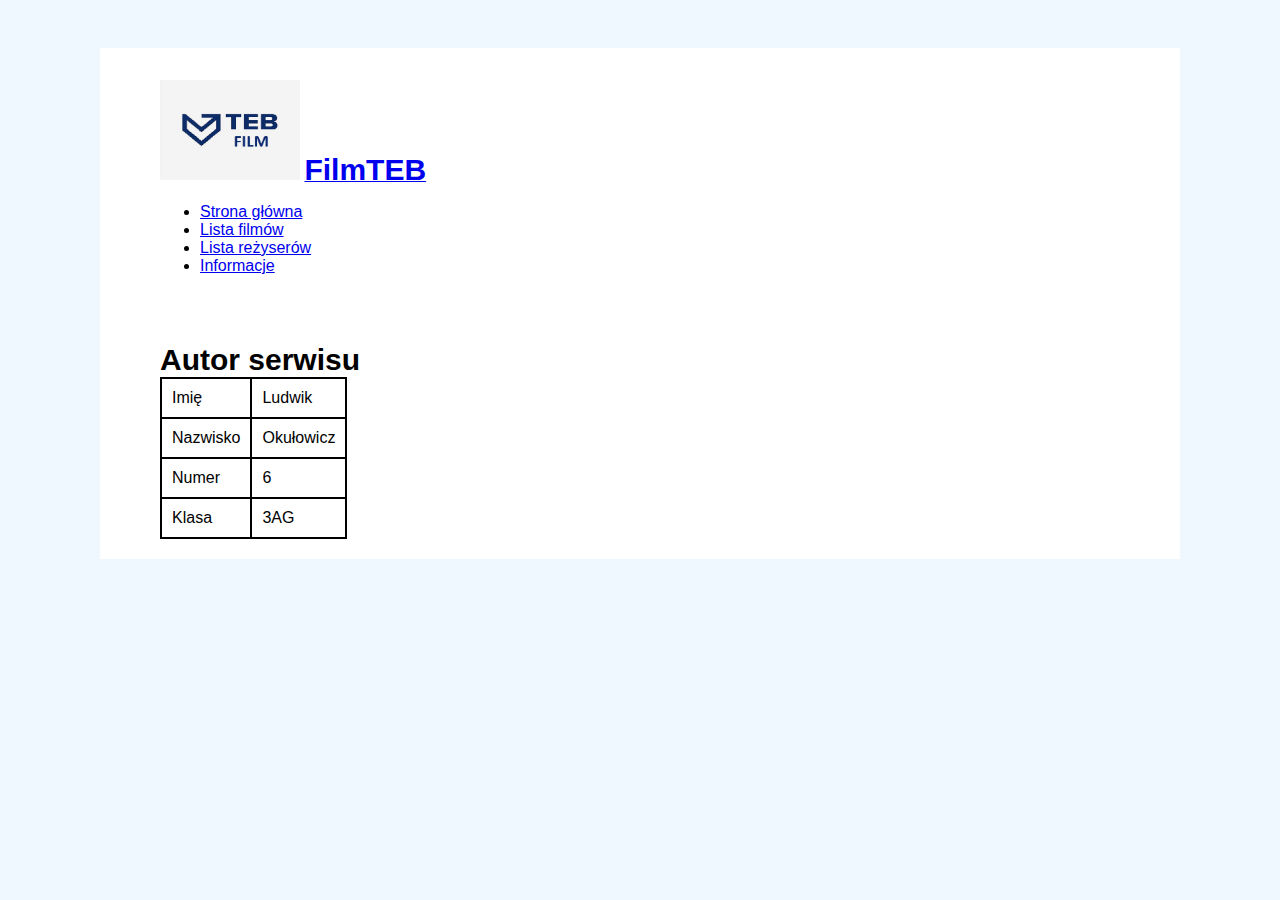
<file: about.html>
<!DOCTYPE html>
<html lang="en">
<head>
    <meta charset="UTF-8">
    <meta http-equiv="X-UA-Compatible" content="IE=edge">
    <meta name="viewport" content="width=device-width, initial-scale=1.0">
    <title>Document</title>
    <link rel="stylesheet" href="css/style.css">
</head>
<body>
    <header>
        <img class="teb-foto" src="zdj/tebfilm.jpg" alt="FilmTEB">
        <a href="about.html"><h1>FilmTEB</h1></a>
        <ul>
            <li>
                <a class="main-page" href="index.html">Strona główna</a>
            </li>
            <li>
                <a class="film-list" href="movies/movies.html">Lista filmów</a>
            </li>
            <li>
                <a class="directors-list" href="rez/directors.html">Lista reżyserów</a>
            </li>
            <li>
                <a class="inforamtion" href="about.html">Informacje</a>
            </li>
        </ul>
    </header>
    <section>
        <h1>Autor serwisu</h1>
        <table class="imie">
            <tr>
                <td>
                    Imię
                </td>
                <td>
                    Ludwik
                </td>
            </tr>
            <tr>
                <td>
                    Nazwisko
                </td>
                <td>
                    Okułowicz
                </td>
            </tr>
            <tr>
                <td>
                    Numer
                </td>
                <td>
                    6
                </td>
            </tr>
            <tr>
                <td>
                    Klasa
                </td>
                <td>
                    3AG
                </td>
            </tr>
        </table>
    </section>
</body>
</html>
</file>
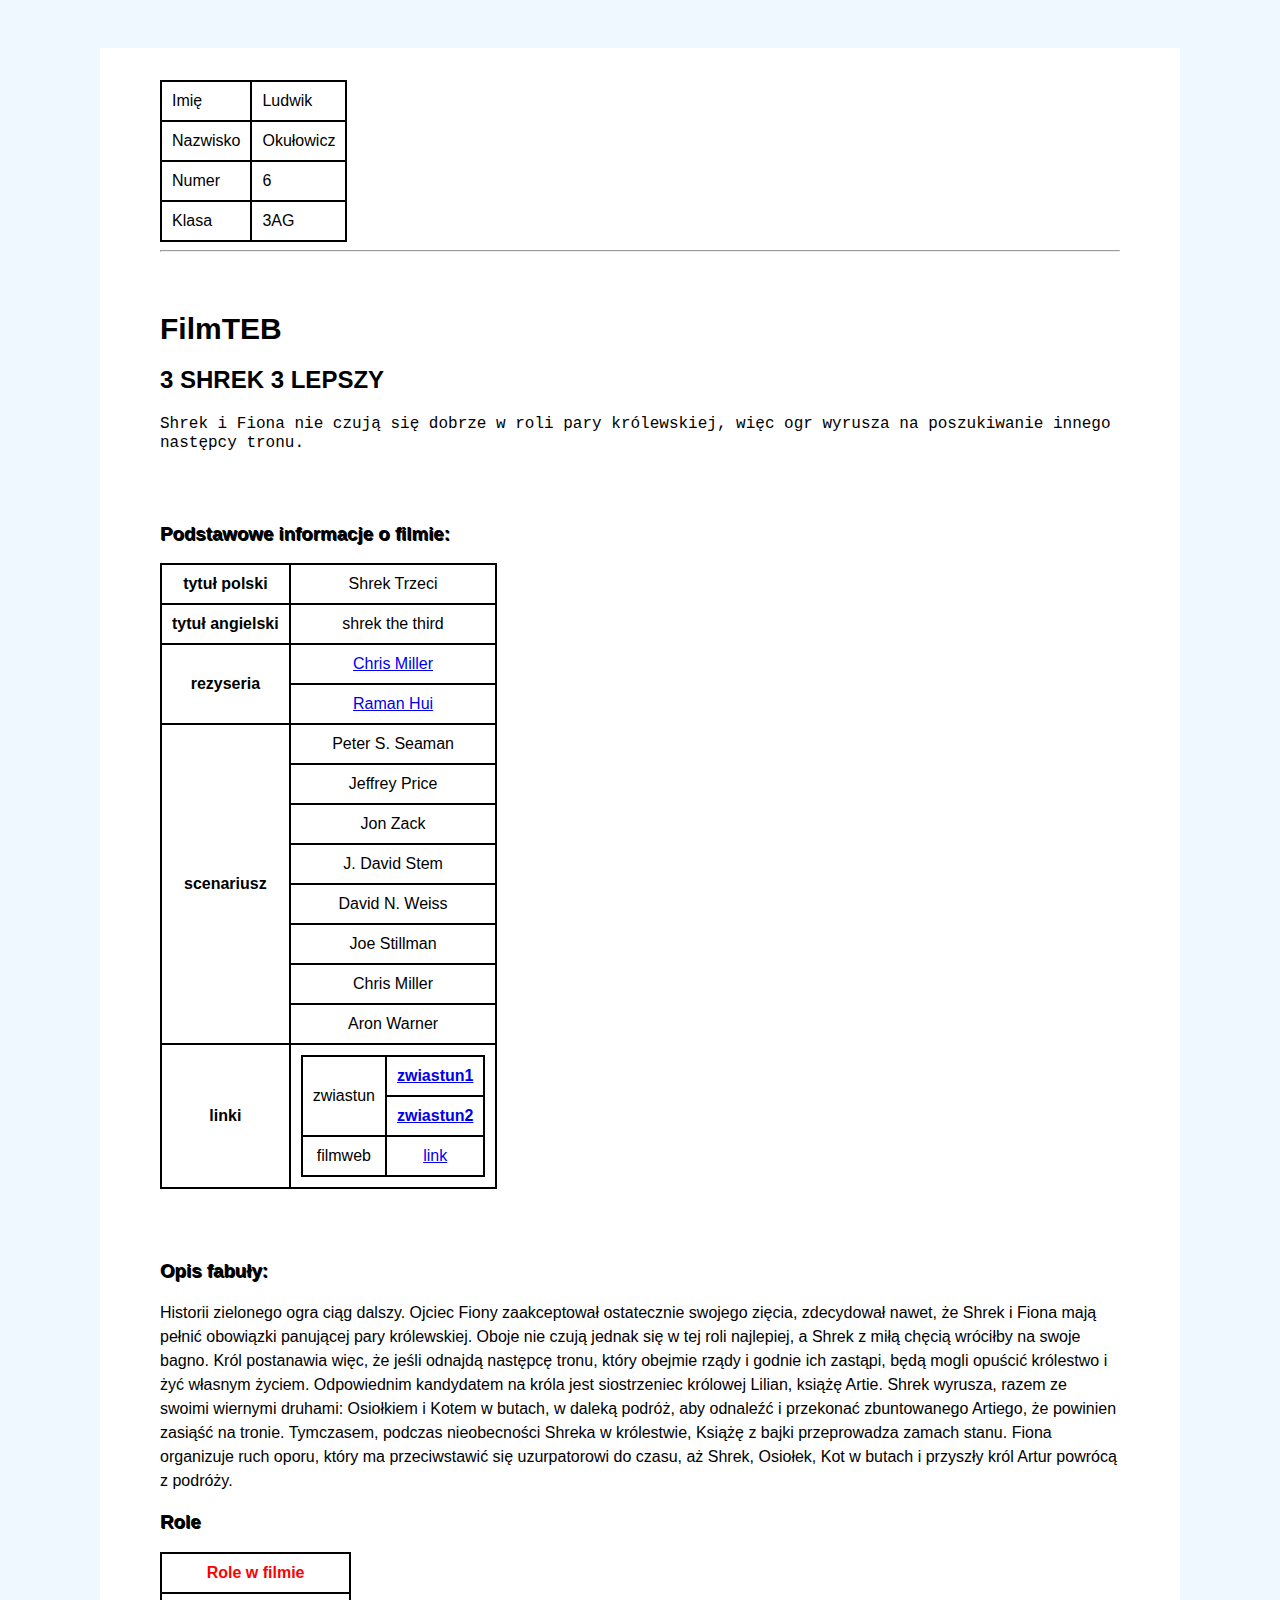
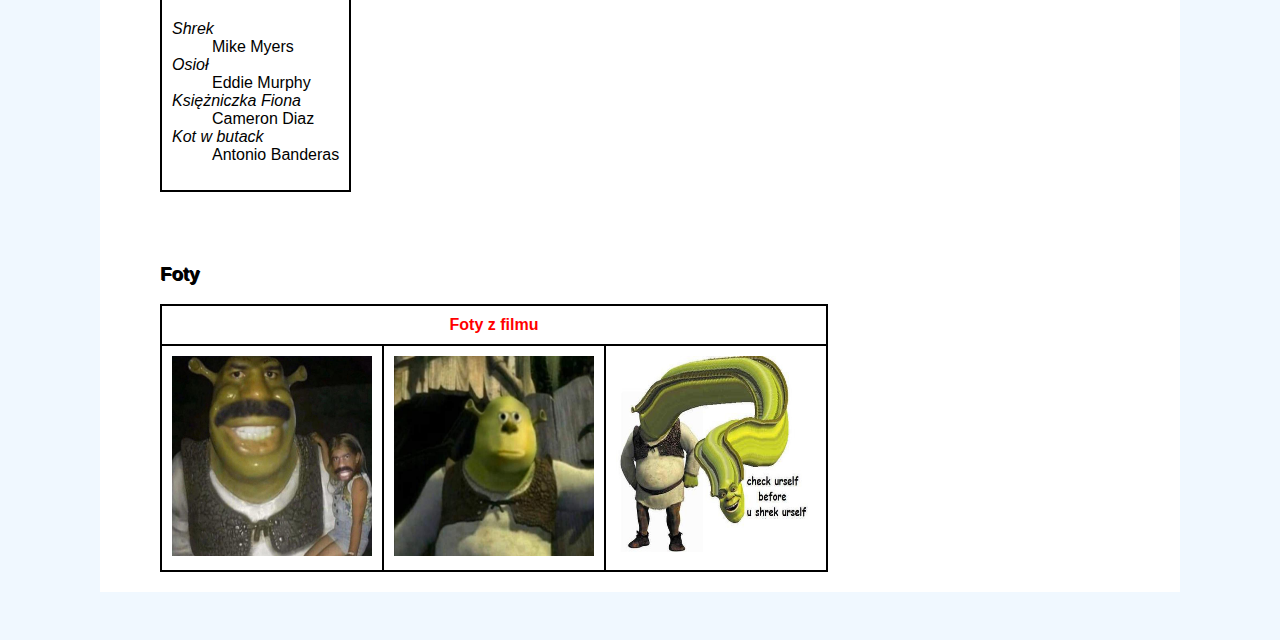
<file: movies/shrek.html>
<!DOCTYPE html>
<html lang="pl">

<head>
    <meta charset="UTF-8">
    <meta http-equiv="X-UA-Compatible" content="IE=edge">
    <meta name="viewport" content="width=device-width, initial-scale=1.0">
    <link rel="stylesheet" href="../css/style.css">
    <title>Document</title>
</head>

<body>
    <section>
        <table class="imie">
            <tr>
                <td>
                    Imię
                </td>
                <td>
                    Ludwik
                </td>
            </tr>
            <tr>
                <td>
                    Nazwisko
                </td>
                <td>
                    Okułowicz
                </td>
            </tr>
            <tr>
                <td>
                    Numer
                </td>
                <td>
                    6
                </td>
            </tr>
            <tr>
                <td>
                    Klasa
                </td>
                <td>
                    3AG
                </td>
            </tr>
        </table>
        <hr>
    </section>
    <header>
        <h1>FilmTEB</h1>
        <h2>3 Shrek 3 lepszy</h2>
        <span class="krotki-opis">Shrek i Fiona nie czują się dobrze w roli pary królewskiej, więc ogr wyrusza na
            poszukiwanie innego
            następcy
            tronu.
        </span>
    </header>
    <section class="info">
        <h3>Podstawowe informacje o filmie:</h3>
        <table>
            <tr>
                <th>tytuł polski</th>
                <td>Shrek Trzeci</td>
            </tr>
            <tr>
                <th>tytuł angielski</th>
                <td>shrek the third</td>
            </tr>
            <tr>
                <th rowspan="2">rezyseria</th>
                <td><a href="../rez/rez1.html">Chris Miller</a> </td>
            </tr>
            <tr>
                <td><a href="../rez/rez2.html">Raman Hui</a></td>
            </tr>
            <tr>
                <th rowspan="8">scenariusz</th>
                <td>Peter S. Seaman</td>
            </tr>
            <tr>
                <td>Jeffrey Price</td>
            </tr>
            <tr>
                <td>Jon Zack</td>
            </tr>
            <tr>
                <td>J. David Stem</td>
            </tr>
            <tr>
                <td>David N. Weiss</td>
            </tr>
            <tr>
                <td>Joe Stillman</td>
            </tr>
            <tr>
                <td>Chris Miller</td>
            </tr>
            <tr>
                <td>Aron Warner</td>
            </tr>
            <tr>
                <th>linki</th>
                <td>
                    <table class="zdj">
                        <tr>
                            <td rowspan="2">zwiastun</td>
                            <td><a class="yt" href="https://www.youtube.com/watch?v=APJZeNY6dKo&t=16s">zwiastun1</a>
                            </td>
                        </tr>
                        <tr>
                            <td><a class="yt" href="https://www.youtube.com/watch?v=_S7WEVLbQ-Y">zwiastun2</a></td>
                        </tr>
                        <tr>
                            <td>filmweb</td>
                            <td><a href="https://www.filmweb.pl/film/Shrek+Trzeci-2007-125973">link</a></td>
                        </tr>
                    </table>
                </td>
            </tr>
        </table>
    </section>
    <section>
        <h3>Opis fabuły:</h3>
        <span class="dlugi-opis">Historii zielonego ogra ciąg dalszy. Ojciec Fiony zaakceptował ostatecznie swojego
            zięcia, zdecydował
            nawet, że Shrek i Fiona mają pełnić obowiązki panującej pary królewskiej. Oboje nie czują jednak się w tej
            roli najlepiej, a Shrek z miłą chęcią wróciłby na swoje bagno. Król postanawia więc, że jeśli odnajdą
            następcę tronu, który obejmie rządy i godnie ich zastąpi, będą mogli opuścić królestwo i żyć własnym życiem.
            Odpowiednim kandydatem na króla jest siostrzeniec królowej Lilian, książę Artie. Shrek wyrusza, razem ze
            swoimi wiernymi druhami: Osiołkiem i Kotem w butach, w daleką podróż, aby odnaleźć i przekonać zbuntowanego
            Artiego, że powinien zasiąść na tronie. Tymczasem, podczas nieobecności Shreka w królestwie, Książę z bajki
            przeprowadza zamach stanu. Fiona organizuje ruch oporu, który ma przeciwstawić się uzurpatorowi do czasu, aż
            Shrek, Osiołek, Kot w butach i przyszły król Artur powrócą z podróży.
        </span>
        <h3>Role</h3>
        <table>
            <tr>
                <th class="tytuł-kolor">Role w filmie</th>
            </tr>
            <tr>
                <td>
                    <dl>
                        <dt>Shrek</dt>
                        <dd>Mike Myers</dd>
                        <dt>Osioł</dt>
                        <dd>Eddie Murphy</dd>
                        <dt> Księżniczka Fiona</dt>
                        <dd>Cameron Diaz</dd>
                        <dt>Kot w butack</dt>
                        <dd>Antonio Banderas</dd>
                    </dl>
                </td>
            </tr>
        </table>
    </section>
    <section>
        <h3>Foty</h3>
        <table>
            <tr>
                <th class="tytuł-kolor" colspan="3">Foty z filmu</th>
            </tr>
            <tr>
                <td>
                    <img src="../zdj/002-shrek-meme.jpg" width="200px" height="200px">
                </td>
                <td>
                    <img src="../zdj/9217a86945b10b32d03b1ae913d4af14.jpg" width="200px" height="200px">
                </td>
                <td>
                    <img src="../zdj/original.jpg" width="200px" height="200px">
                </td>
            </tr>
        </table>
    </section>

</body>

</html>
</file>
<file: css/style.css>
body{
    font-family: Arial;
    background-color: aliceblue;
    padding: 40px 0px;
    border-radius: 10%;
}

section,
header{
    padding: 32px 60px 20px 60px;
    background-color: white;
    width: 960px;
    margin: 0 auto;
}

h1{
    display: inline;
    font-size: 30px;
}

.imie{
    border: 2px dashed black;
}

table, th, td{
    border: 2px solid black;
    border-collapse: collapse;
}


th, td{
    padding: 10px;
}

.hui img{
    width: 100px;
    height: 100px;
}

.info td{
    text-align: center;
}
.krotki-opis{
    font-family: 'Courier New', Courier, monospace;
}

.dlugi-opis{
    line-height: 1.5;
}

dl > dt{
    font-style: italic;
}

h3{
    text-shadow: 1px 1px;
}

h2{
    text-transform: uppercase;
    quotes: auto;
}

.tytuł-kolor{
    color:red;
}

a.yt {
    font-weight: bold;
}

a:hover{
    color:hotpink;
}
/* a:visited{
    color: deeppink;
}
a:active{
    color:blue;
}
a:link{
    color:black;
}
.main-page:hover{
    color: red;
} */
.teb-foto{
    width: 140px;
    height: 100px;
}
</file>
